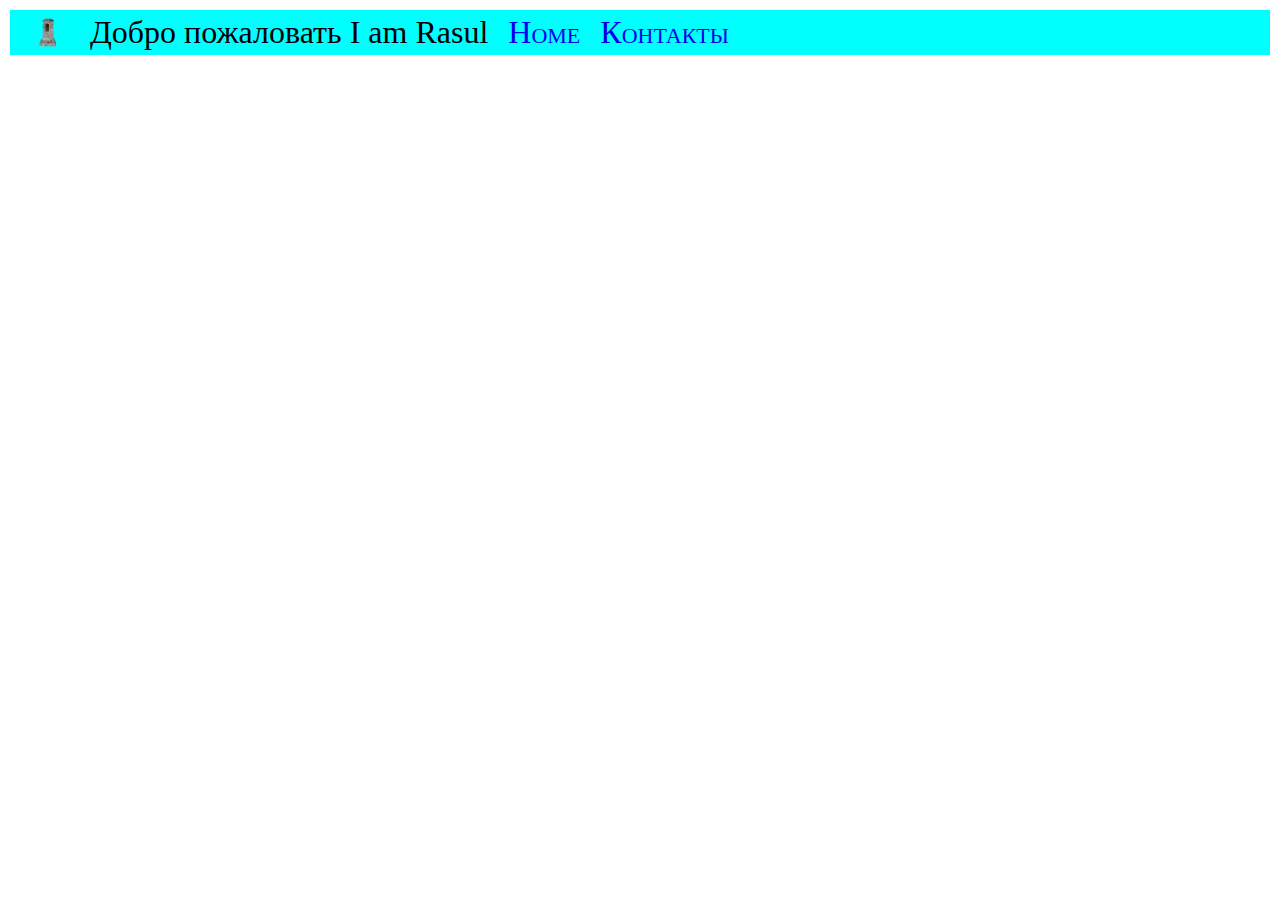
<file: food.html>
<!DOCTYPE html>
<html lang="en" dir="ltr">

<head>
    <meta charset="UTF-8">
    <meta http-equiv="X-UA-Compatible" content="IE=edge">
    <meta name="viewport" content="width=device-width, initial-scale=1.0">
    <link rel="stylesheet" href="css/style.css">
    <title>Welcome to ...</title>
</head>

<body>
    <header>
        <img src="media/images/chirkata_resized.png" alt="siteIcon" width="60">
        <p>Добро пожаловать I am Rasul</p>
        <nav>
            <ul>
                <li>
                    <a href="index.html">Home</a>
                </li>
                <li>
                    <a href="#">Контакты</a>
                </li>
            </ul>
        </nav>
    </header>
    <main>
        <section>

        </section>
        <aside>
            <article></article>
        </aside>
    </main>
    <script src="js/script.js"></script>
</body>

</html>
</file>
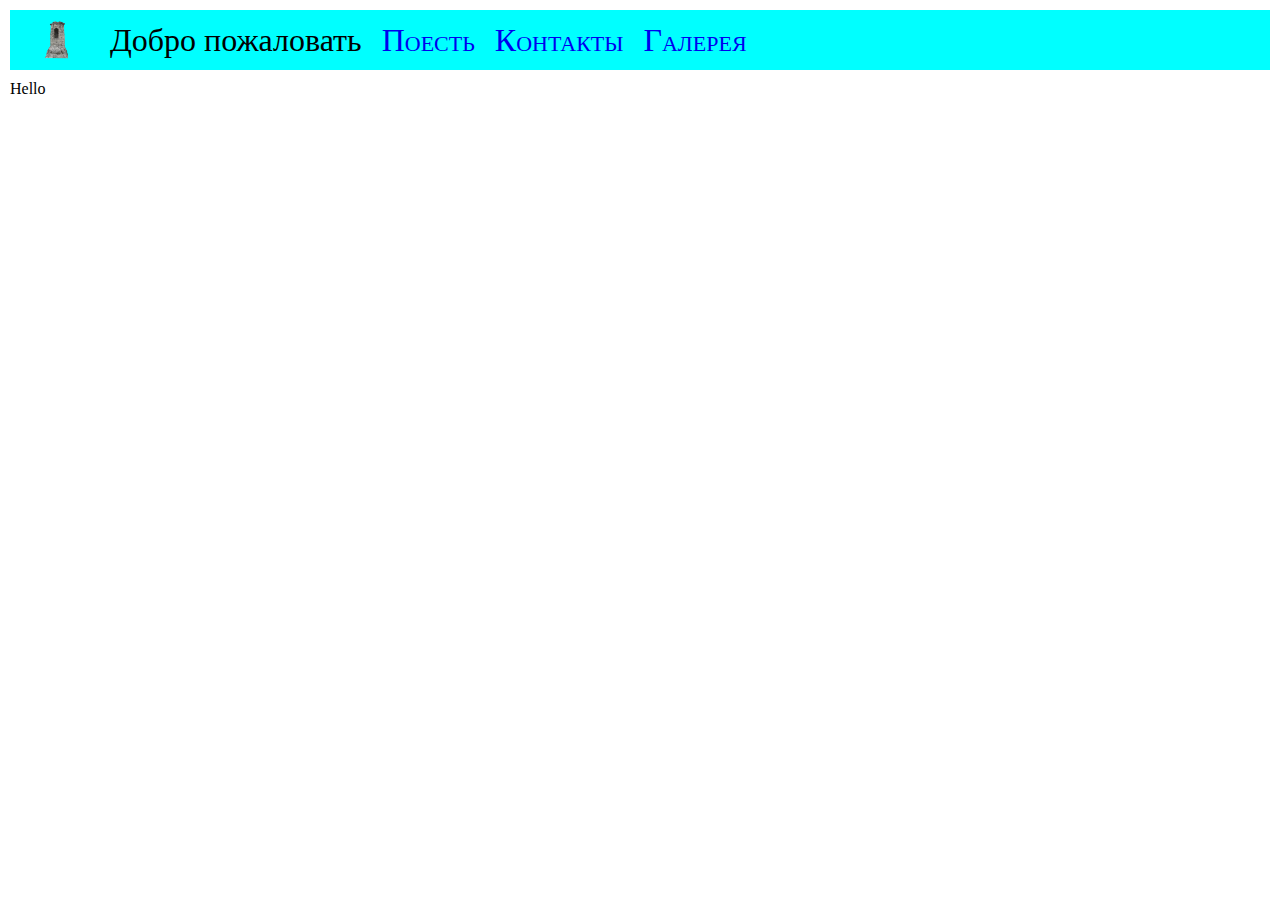
<file: gallery.html>
<!DOCTYPE html>
<html lang="en" dir="ltr">

<head>
    <meta charset="UTF-8">
    <meta http-equiv="X-UA-Compatible" content="IE=edge">
    <meta name="viewport" content="width=device-width, initial-scale=1.0">
    <link rel="stylesheet" href="css/style.css">
    <title>Gallery</title>
</head>

<body>
    <header>
        <img src="media/images/chirkata_resized.png" alt="siteIcon" width="80">
        <p>Добро пожаловать</p>
        <nav>
            <ul>
                <li>
                    <a href="food.html">Поесть</a>
                </li>
                <li>
                    <a href="#">Контакты</a>
                </li>
                <li>
                    <a class="active" href="gallery.html">Галерея</a>
                </li>
            </ul>
        </nav>
    </header>
    <main>
        <div id="galleryContainer">



        </div>
    </main>
    <script src="js/script.js"></script>
    <script src="js/gallery.js"></script>
</body>

</html>
</file>
<file: css/style.css>
*,
.after,
.before {
    margin: 0;
    padding: 0;
}

html {
    box-sizing: border-box;
}

body {}

header {
    display: flex;
    background-color: aqua;
    font-size: 2.5vw;
    margin: 10px;
    justify-content: start;
    align-items: center;
}

nav {
    display: flex;
    /* justify-content: space-around; */
}

header img,
p {
    margin-left: 10px;
}

ul {
    display: flex;
    justify-items: end;
}

ul li {
    display: inline;
    margin-left: 20px;
}

li a {
    font-variant-caps: small-caps;
    text-decoration: none;
}

main {
    margin: 10px;
}
</file>
